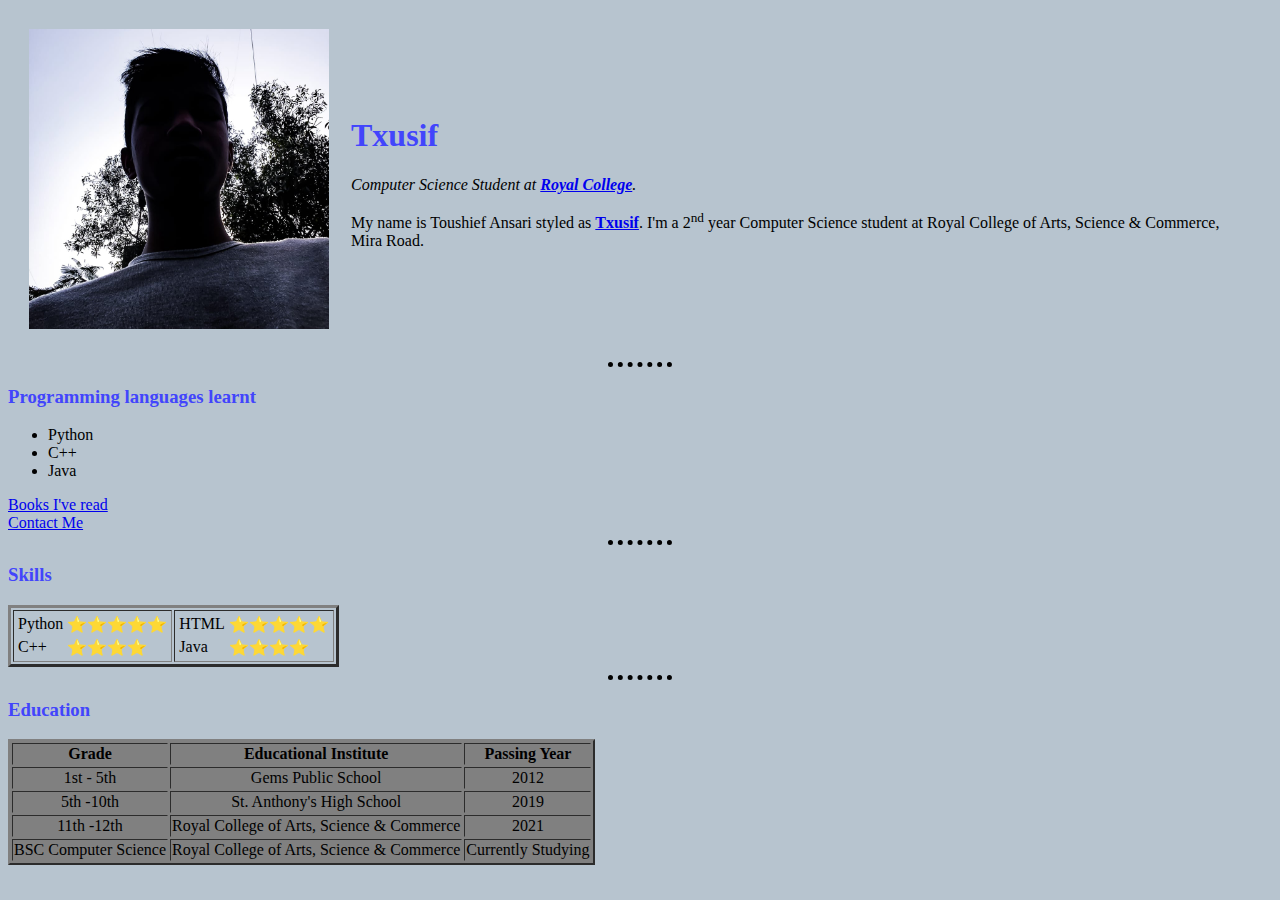
<file: index.html>
<!DOCTYPE html>
<html lang="en">
  <head>
    <meta charset="UTF-8" />
    <meta http-equiv="X-UA-Compatible" content="IE=edge" />
    <meta name="viewport" content="width=device-width, initial-scale=1.0" />
    <title>Txusif's site</title>
    <link rel="stylesheet" href="Css/style.css">
  </head>

  <body>
    <table cellspacing="20">
      <tr>
        <td><img id="txusifpfp" src="Images/myImage.jpg" alt="My pic" height="300px" width="300px"></td>
        <td><h1>Txusif</h1>
          <p>
            <em>Computer Science Student at <strong><a href="https://royalcollegemiraroad.edu.in/" target="_blank">Royal College</a></strong>.</em>
          </p>
          <p>
            My name is Toushief Ansari styled as <strong><a href="https://www.instagram.com/txusif/" target="_blank">Txusif</a></strong>. I'm a 2<sup>nd</sup>
            year Computer Science student at Royal College of Arts, Science & Commerce, Mira Road.
          </p></td>
      </tr>
    </table>
    <hr>
    <h3>Programming languages learnt</h3>
    <ul>
      <li>Python</li> 
      <li>C++</li>
      <li>Java</li>
    </ul>
    <a href="Books I've read.html" target="_blank">Books I've read</a>
    <br>
    <a href="contactMe.html" target="_blank">Contact Me</a>
    <hr>
    <h3>Skills</h3>
    <table border="3">
      <tr>
          <td>
              <table>
                  <tr>
                      <td>Python</td>
                      <td>⭐⭐⭐⭐⭐</td>
                  </tr>
                  <tr>
                      <td>C++</td>
                      <td>⭐⭐⭐⭐</td>
                  </tr>
              </table>
          </td>
          <td>
              <table>
                  <tr>
                      <td>HTML</td>
                      <td>⭐⭐⭐⭐⭐</td>
                  </tr>
                  <tr>
                      <td>Java</td>
                      <td>⭐⭐⭐⭐</td>
                  </tr>
              </table>
          </td>
      </tr>
  </table>
  <hr>
  <h3>Education</h3>
    <table border="2" bgcolor="grey">
      <thead>
        <tr>
          <th>Grade</th>
          <th>Educational Institute</th>
          <th>Passing Year</th>
        </tr>
      </thead>
      <tbody>
        <tr align="center">
          <td>1st - 5th</td>
          <td>Gems Public School</td>
          <td>2012</td>
        </tr>
        <tr align="center">
          <td>5th -10th</td>
          <td>St. Anthony's High School</td>
          <td>2019</td>
        </tr>
        <tr align="center">
          <td>11th -12th</td>
          <td>Royal College of Arts, Science & Commerce</td>
          <td>2021</td>
        </tr>
        <tr align="center"  >
          <td>BSC Computer Science</td>
          <td>Royal College of Arts, Science & Commerce</td>
          <td>Currently Studying</td>
        </tr>
      </tbody>
    </table>
  </body>
</html>
</file>
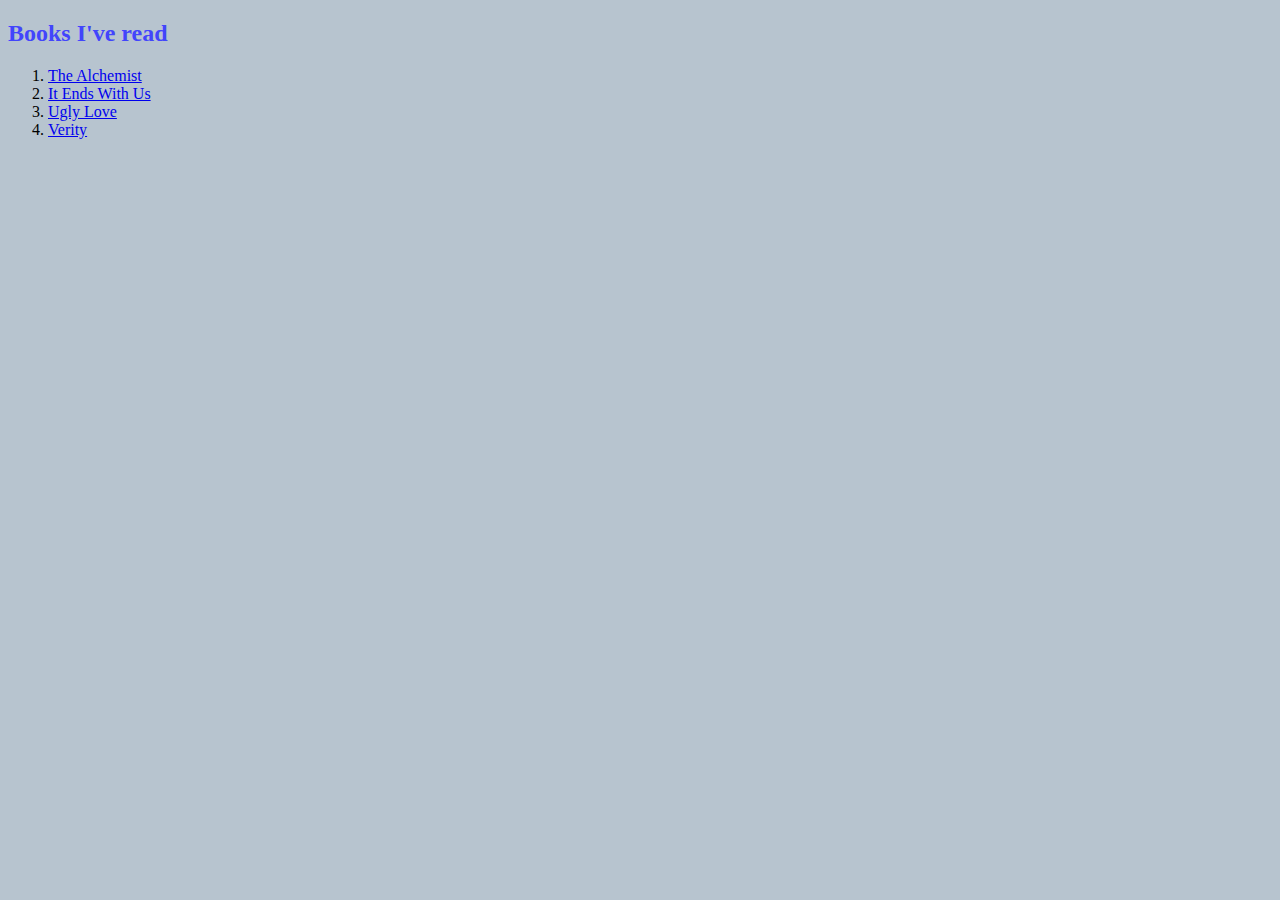
<file: Books I've read.html>
<!DOCTYPE html>
<html lang="en">
<head>
    <meta charset="UTF-8">
    <meta http-equiv="X-UA-Compatible" content="IE=edge">
    <meta name="viewport" content="width=device-width, initial-scale=1.0">
    <title>Books I've read</title>
    <link rel="stylesheet" href="Css/style.css">
</head>
<body>
    <h2>Books I've read</h2>
    <ol type="1">
      <li><a href="https://www.goodreads.com/book/show/18144590-the-alchemist" target="_blank">The Alchemist</a></li>
      <li><a href="https://www.goodreads.com/book/show/27362503-it-ends-with-us" target="_blank">It Ends With Us</a></li>
      <li><a href="https://www.goodreads.com/book/show/17788401-ugly-love" target="_blank">Ugly Love</a></li>
      <li><a href="https://www.goodreads.com/book/show/59344312-verity" target="_blank">Verity</a></li>
    </ol>
</body>
</html>
</file>
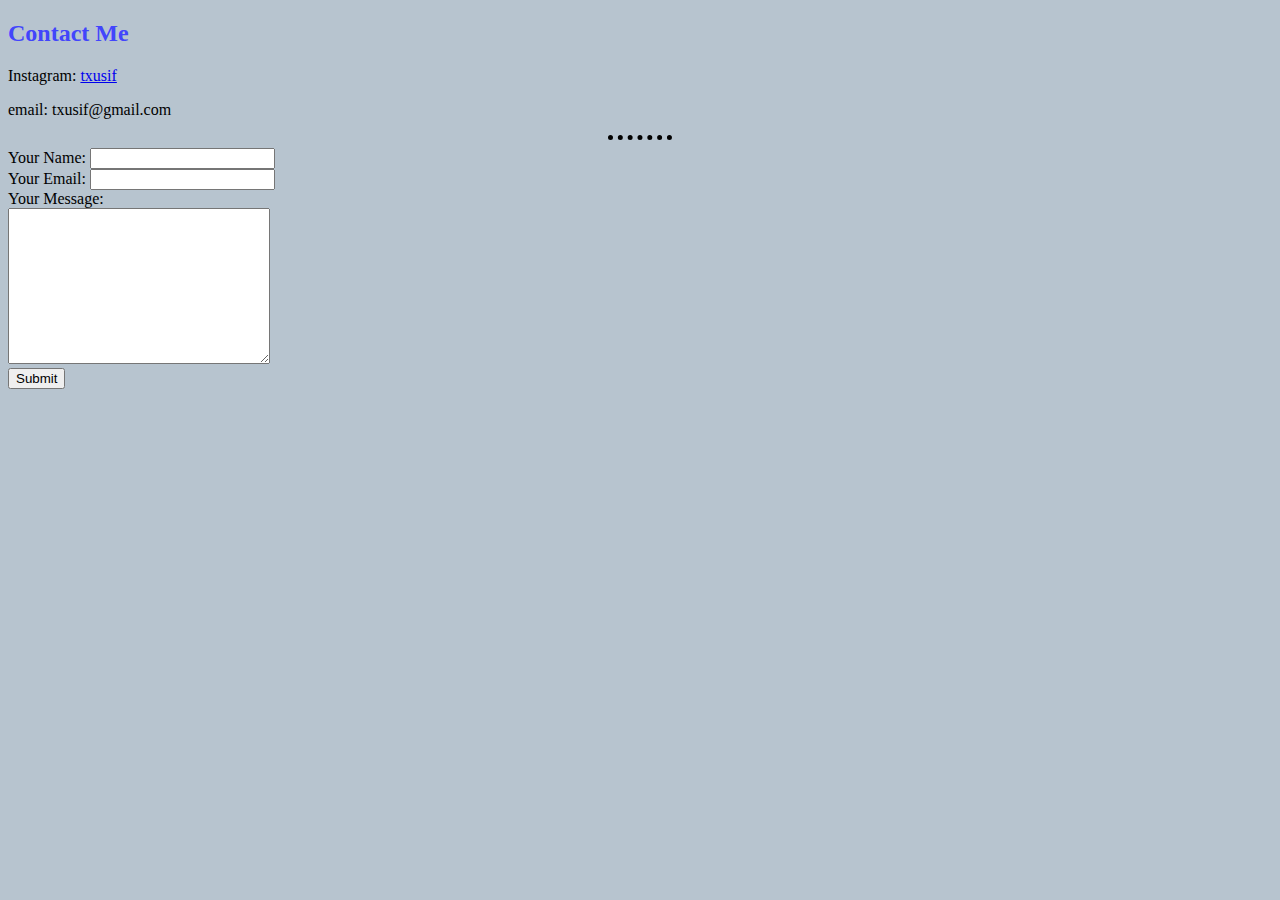
<file: contactMe.html>
<!DOCTYPE html>
<html lang="en">
<head>
    <meta charset="UTF-8">
    <meta http-equiv="X-UA-Compatible" content="IE=edge">
    <meta name="viewport" content="width=device-width, initial-scale=1.0">
    <title>Contact Me</title>
    <link rel="stylesheet" href="Css/style.css">
</head>
<body>
    <h2>Contact Me</h2>
    <p>Instagram: <a href="https://www.instagram.com/txusif/" target="_blank">txusif</a></p>
    <p>email: txusif@gmail.com</a></p>
    <hr>
    <form action="mailto:ansaritoushif007@gmail.com" method="post" enctype="text/plain">
        <label for="GetName">Your Name: </label>
        <input type="text" name="yourName" id=""><br>
        <label for="GetEmail">Your Email:</label>
        <input type="email" name="yourEmail" value=""><br>
        <label for="GetMessage">Your Message:</label><br>
        <textarea name="yourMessage" id="" cols="30" rows="10"></textarea><br>
        <input type="submit" value="Submit">
    </form>
</body>
</html>
</file>
<file: Css/style.css>
body {
    background-color:#B7C4CF;
  }

hr {
    border-style: none;
    border-top-style: dotted;
    border-color: black;
    border-width: 5px;
    width: 5%;
  }

h1 {
    color: #4245fc;
}

h2 {
    color: #4245fc;
}

h3 {
    color: #4245fc;
}
</file>
